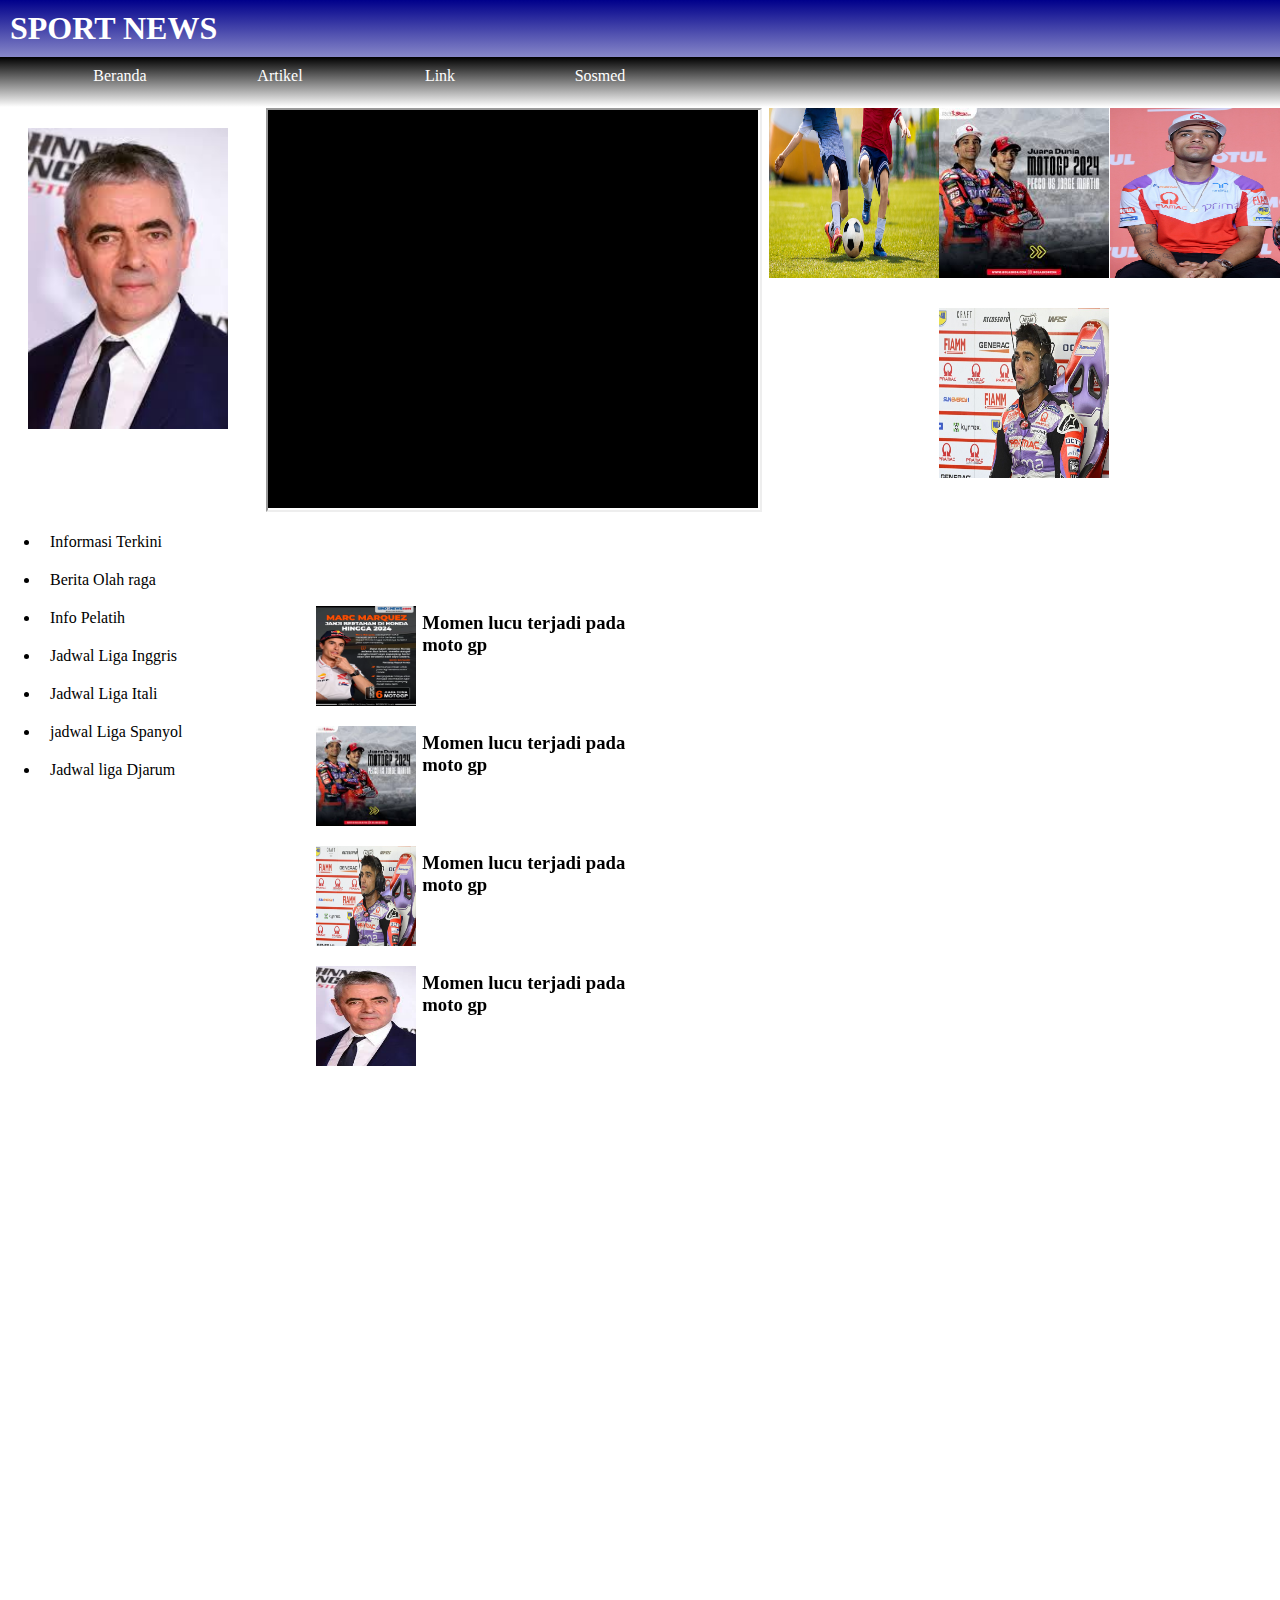
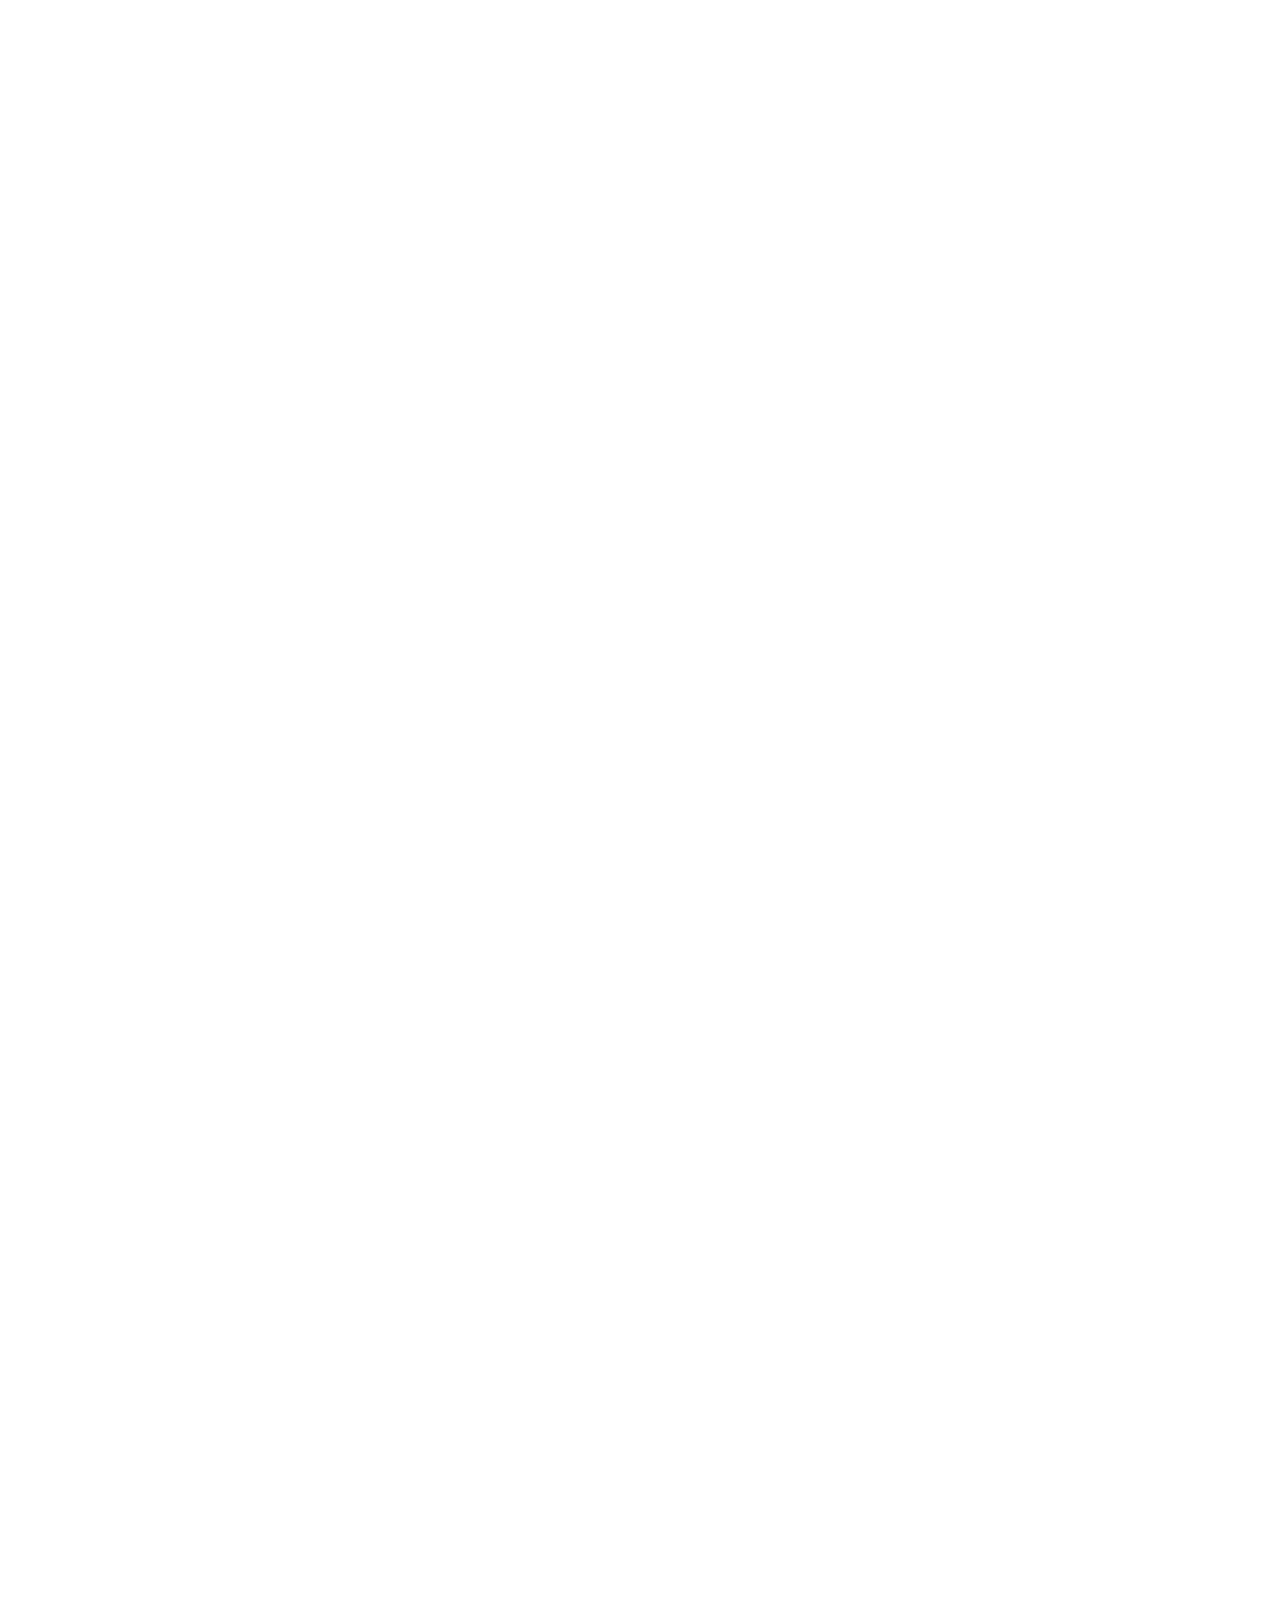
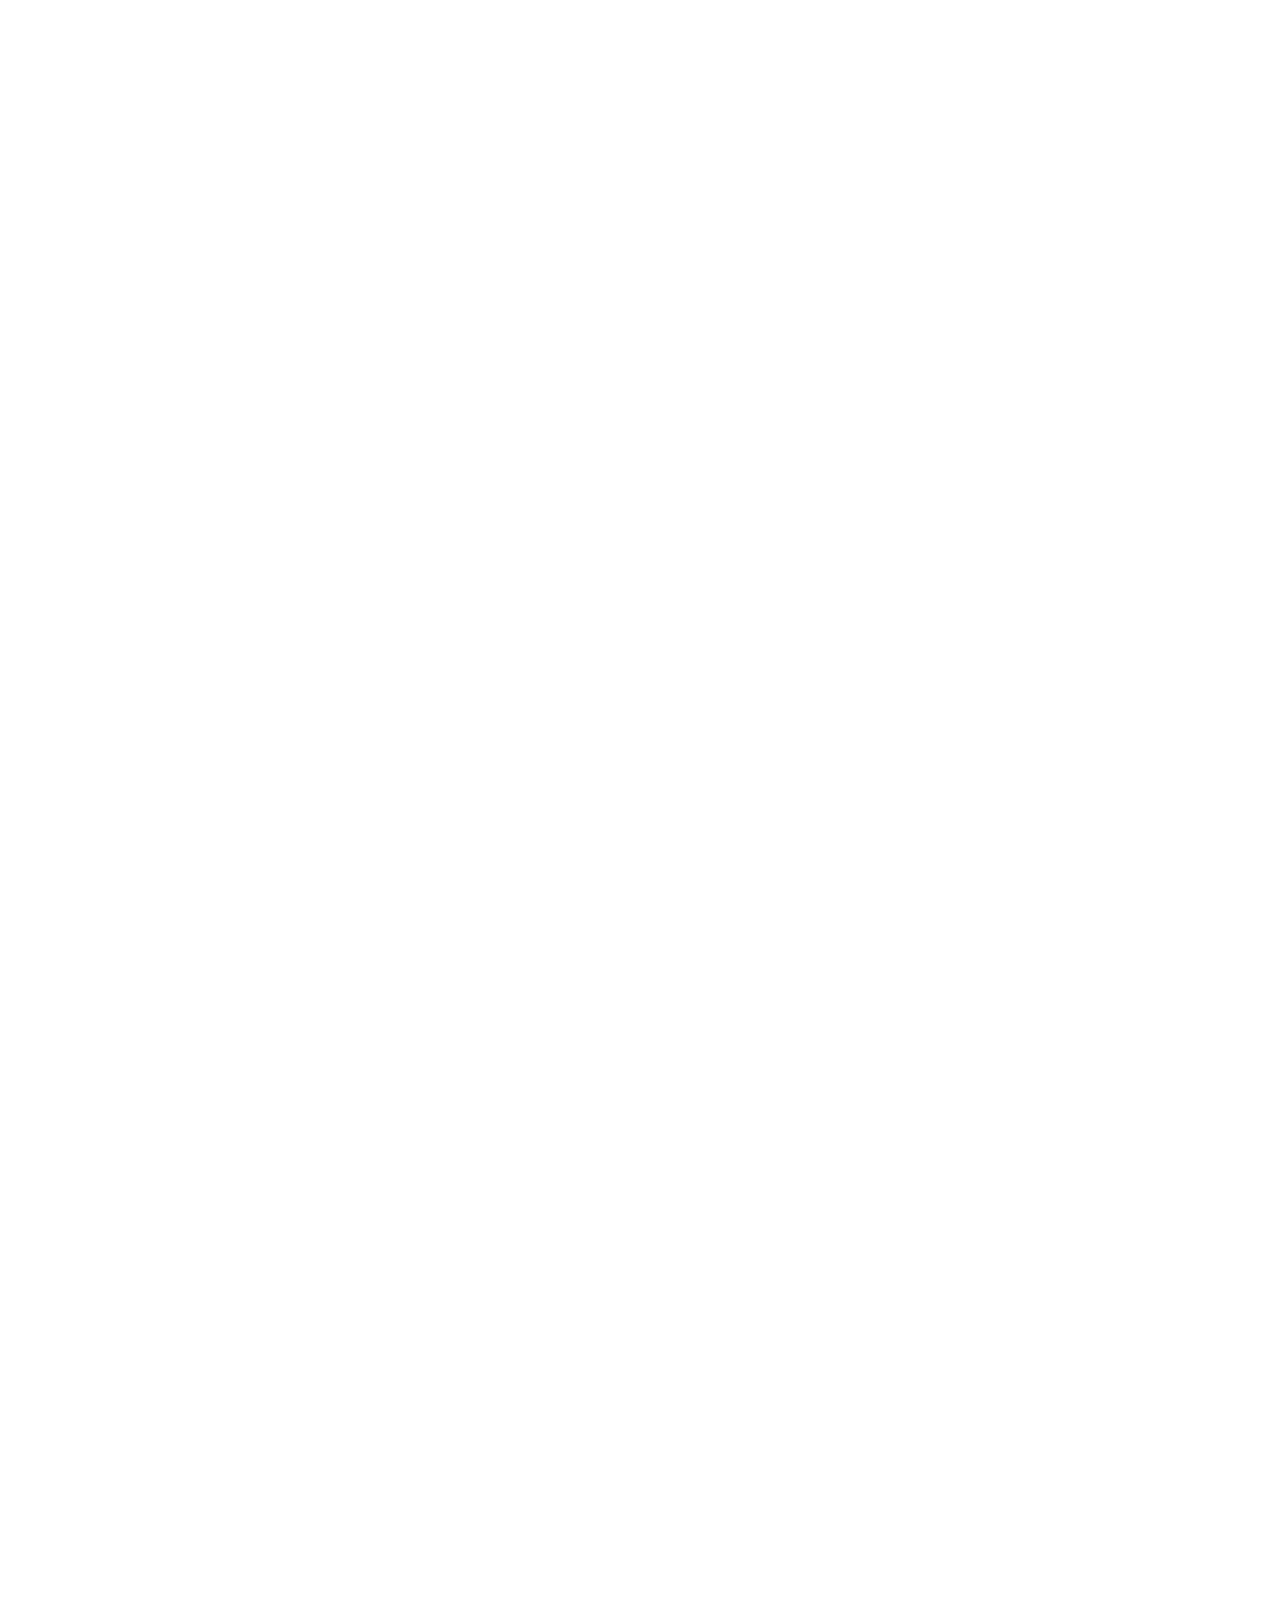
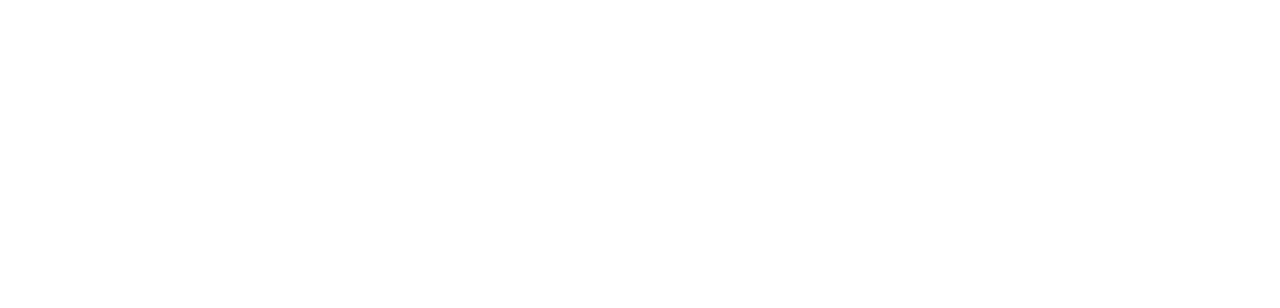
<file: index.html>
<html>
    <head>
        <title>Beranda</title>
        <link rel="stylesheet" href="beranda.css">
    
    </head>
    <body>
        <div id="header">
            <h1 id="pemilik">SPORT NEWS</h1>
            <div id="menu-bar">
                <ul id="daftar-menu">
                    <li class="menu">Beranda</li>
                    <li id="open-artikel" class="menu">Artikel
                        <ul id="daftar-artikel">
                            <li class="sub-artikel">Liga Inggris</li>
                            <li class="sub-artikel">Liga Italy</li>
                            <li class="sub-artikel">Liga Spanyol</li>
                            <li class="sub-artikel">Moto GP</li>
                        
                        
                        </ul>
                    
                    
                    </li>
                    <li class="menu">Link</li>
                    <li class="menu">Sosmed</li>
                
                </ul>
            
            </div>
            
        </div>
        <br>
        <br>
        <br>
        <br>
        <br>
        
        <br>
      
        <div class="kontent">
            <div id="side-kiri">
                <div id="owner">
                    <img id="gbr-been" src="been.jpg">
                </div>
                <h3 class="been">MR.Been</h3>
                <p class="been">Web developer and Jurnalist</p>
                <br>
                <br>
                <br>
                <ul>
                    <li class="info-terkini">Informasi Terkini</li>
                    <li class="info-terkini">Berita Olah raga</li>
                    <li class="info-terkini">Info Pelatih</li>
                    <li class="info-terkini">Jadwal Liga Inggris</li>
                    <li class="info-terkini">Jadwal Liga Itali</li>
                    <li class="info-terkini">jadwal Liga Spanyol</li>
                    <li class="info-terkini">Jadwal liga Djarum</li>
                    
                
                
                </ul>
            </div>
            <div id="side-kanan">
                <div id="left">
                    <div id="youtube">
                        <iframe id="yt"  src="https://www.youtube.com/embed/mWa-4RMGKvs"></iframe>
                        <h1 id="jdl-yt">Momen lucu para pemain pada liga inggris</h1>
                        <div id="tag-line">
                            <div class="tag-ft">
                                <img class="gbr-foto" src="1.webp">
                            </div>
                            <div class="tag-txt">
                                <h3 class="jdl-tag-line">Momen lucu terjadi pada moto gp</h3>
                            </div>
                        </div>
                        <div id="tag-line">
                            <div class="tag-ft">
                                <img class="gbr-foto" src="2.jpg">
                            </div>
                            <div class="tag-txt">
                                <h3 class="jdl-tag-line">Momen lucu terjadi pada moto gp</h3>
                            </div>
                        </div>
                        <div id="tag-line">
                            <div class="tag-ft">
                                <img class="gbr-foto" src="4.jpg">
                            </div>
                            <div class="tag-txt">
                                <h3 class="jdl-tag-line">Momen lucu terjadi pada moto gp</h3>
                            </div>
                        </div>                        
                        <div id="tag-line">
                            <div class="tag-ft">
                                <img class="gbr-foto" src="been.jpg">
                            </div>
                            <div class="tag-txt">
                                <h3 class="jdl-tag-line">Momen lucu terjadi pada moto gp</h3>
                            </div>
                        </div>

                    </div>
                
                </div>
                <div id="right">
                    <div class="foto">
                        <img class="gbr-foto" src="21.jpg">
                    </div>
                    <div class="foto">
                        <img class="gbr-foto" src="2.jpg">
                    </div>
                    <div class="foto">
                        <img class="gbr-foto" src="3.jpg">
                    </div>
                    <div class="foto">
                        <img class="gbr-foto" src="4.jpg">
                    </div>

                </div>
           
            </div>
        
        
        
        
        
        </div>
    
    </body>
</html>
</file>
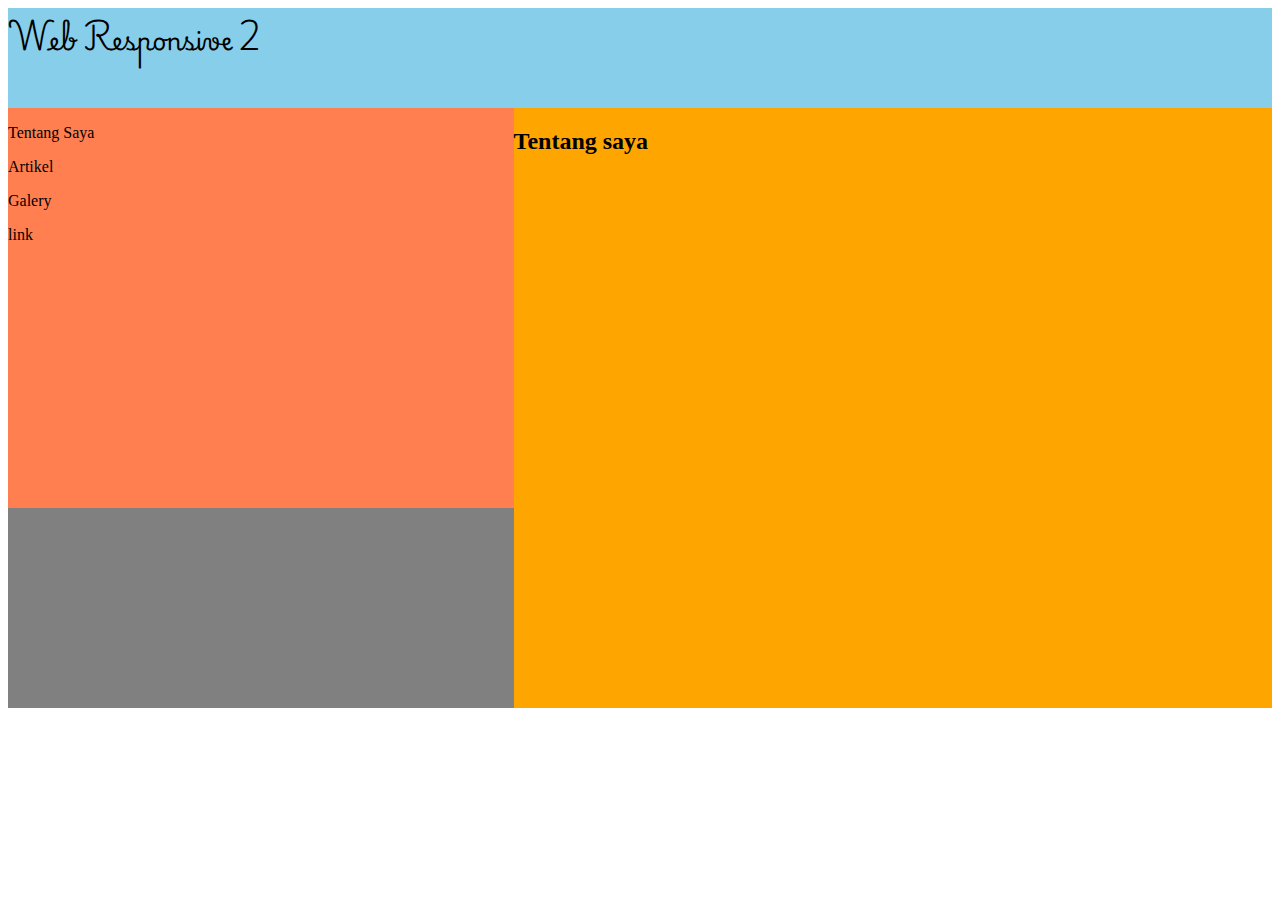
<file: halaman2.html>
<html>
    <head>
        <title>Web Responsive 2</title>
        <link rel="stylesheet" href="webresponsive2.css">
        <meta name="viewport" content="width=device-width, initial-scale=1.0">
        <link rel="preconnect" href="https://fonts.googleapis.com">
        <link rel="preconnect" href="https://fonts.gstatic.com" crossorigin>
        <link href="https://fonts.googleapis.com/css2?family=Playwrite+VN:wght@100..400&display=swap" rel="stylesheet">
    </head>
    <body>
        <div class="menu">
            <h2 class="namaweb">Web Responsive 2</h2>
        </div>
        <div class="bungkus">
            <div class="hitam">
                <p>Tentang Saya</p>
                <p>Artikel</p>
                <p>Galery</p>
                <p>link</p>
                
            
            
            </div>
            <div class="orange">
                <h2>Tentang saya</h2>
            
            </div>
            
        </div>
    
    
    
    </body>
</html>
</file>
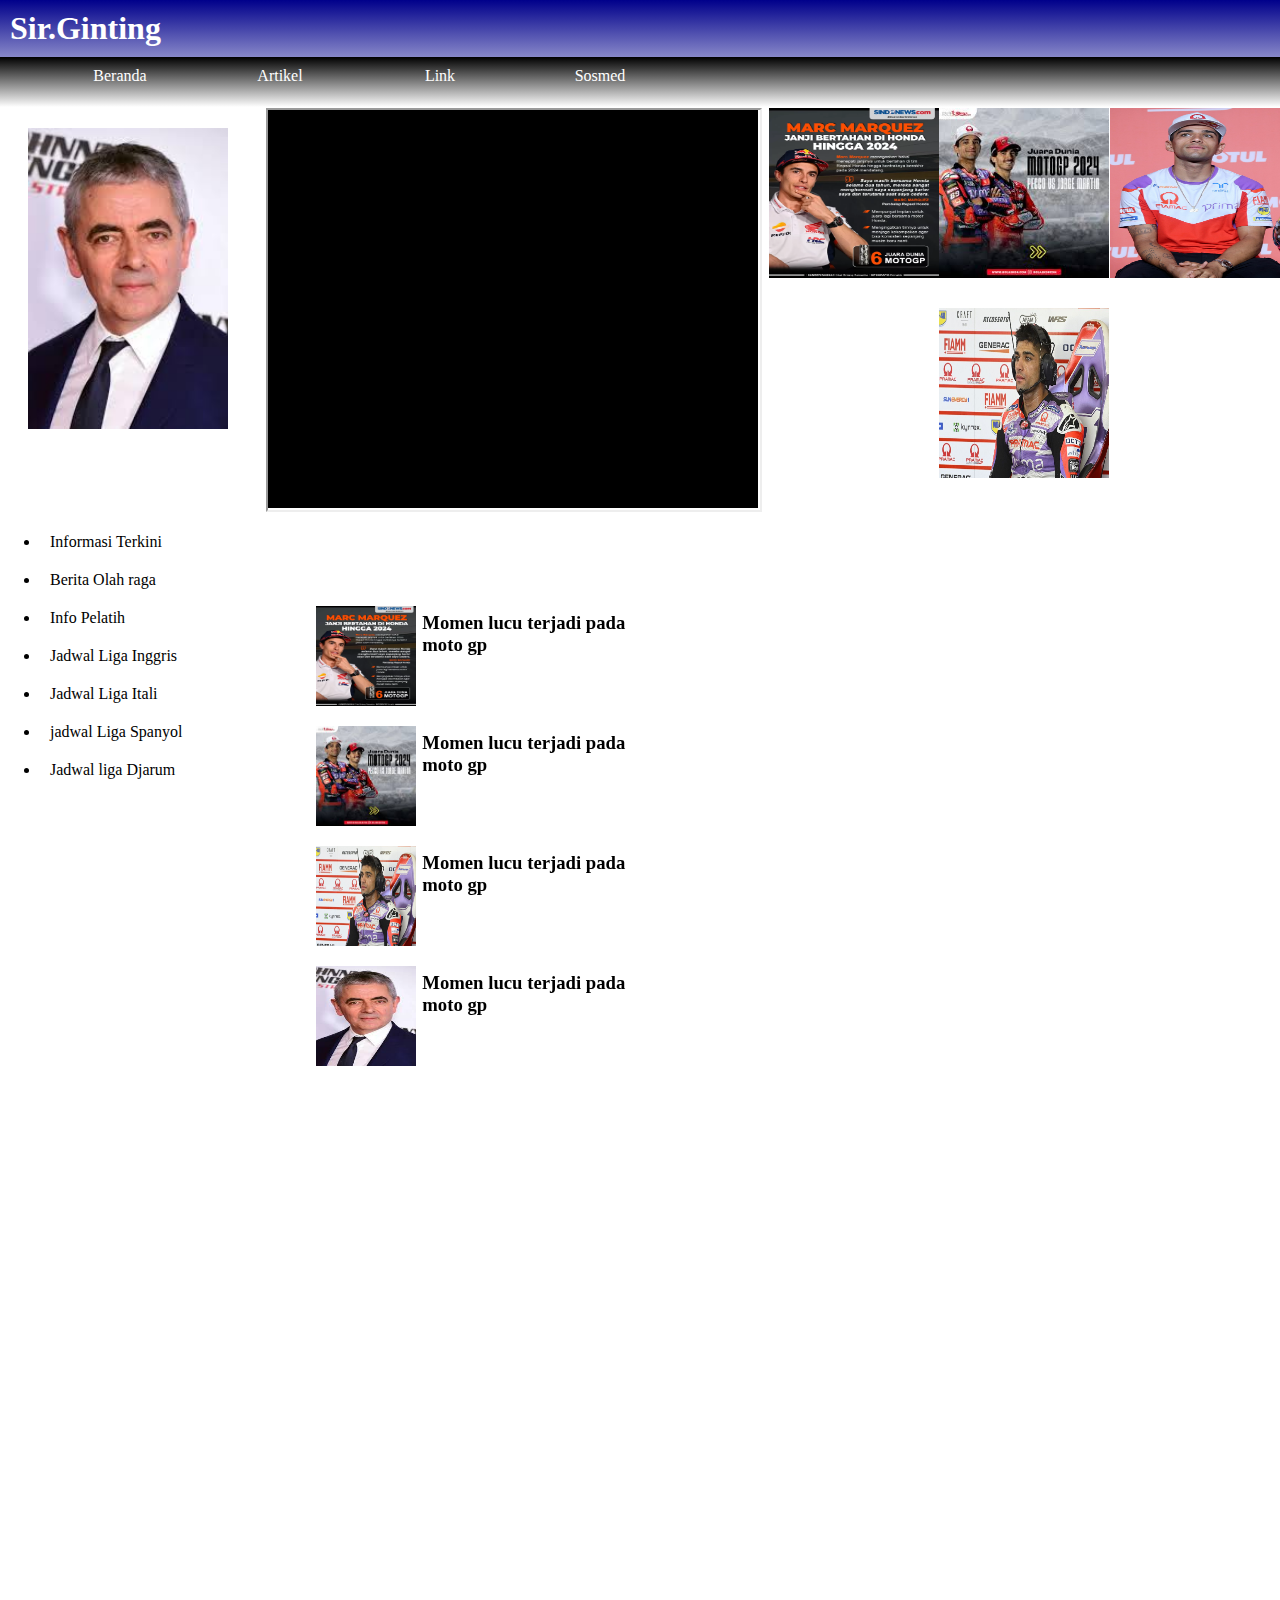
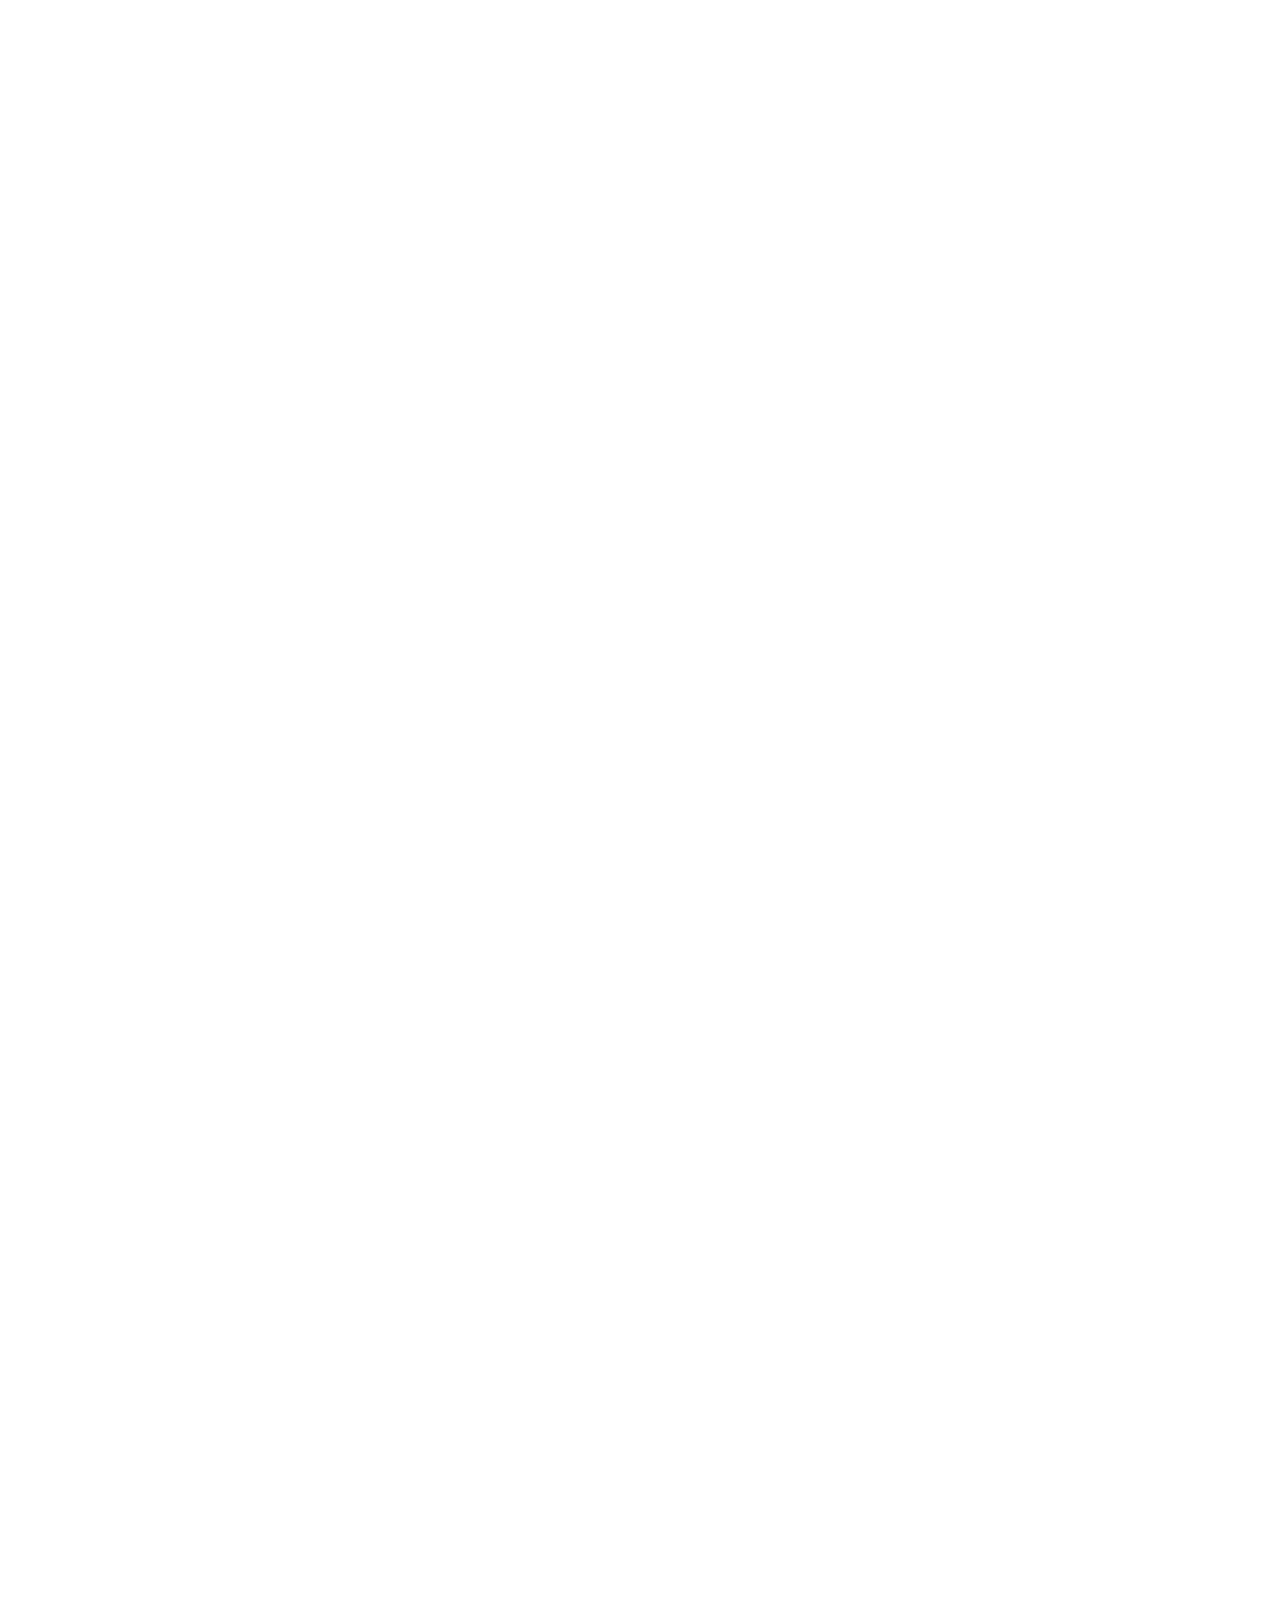
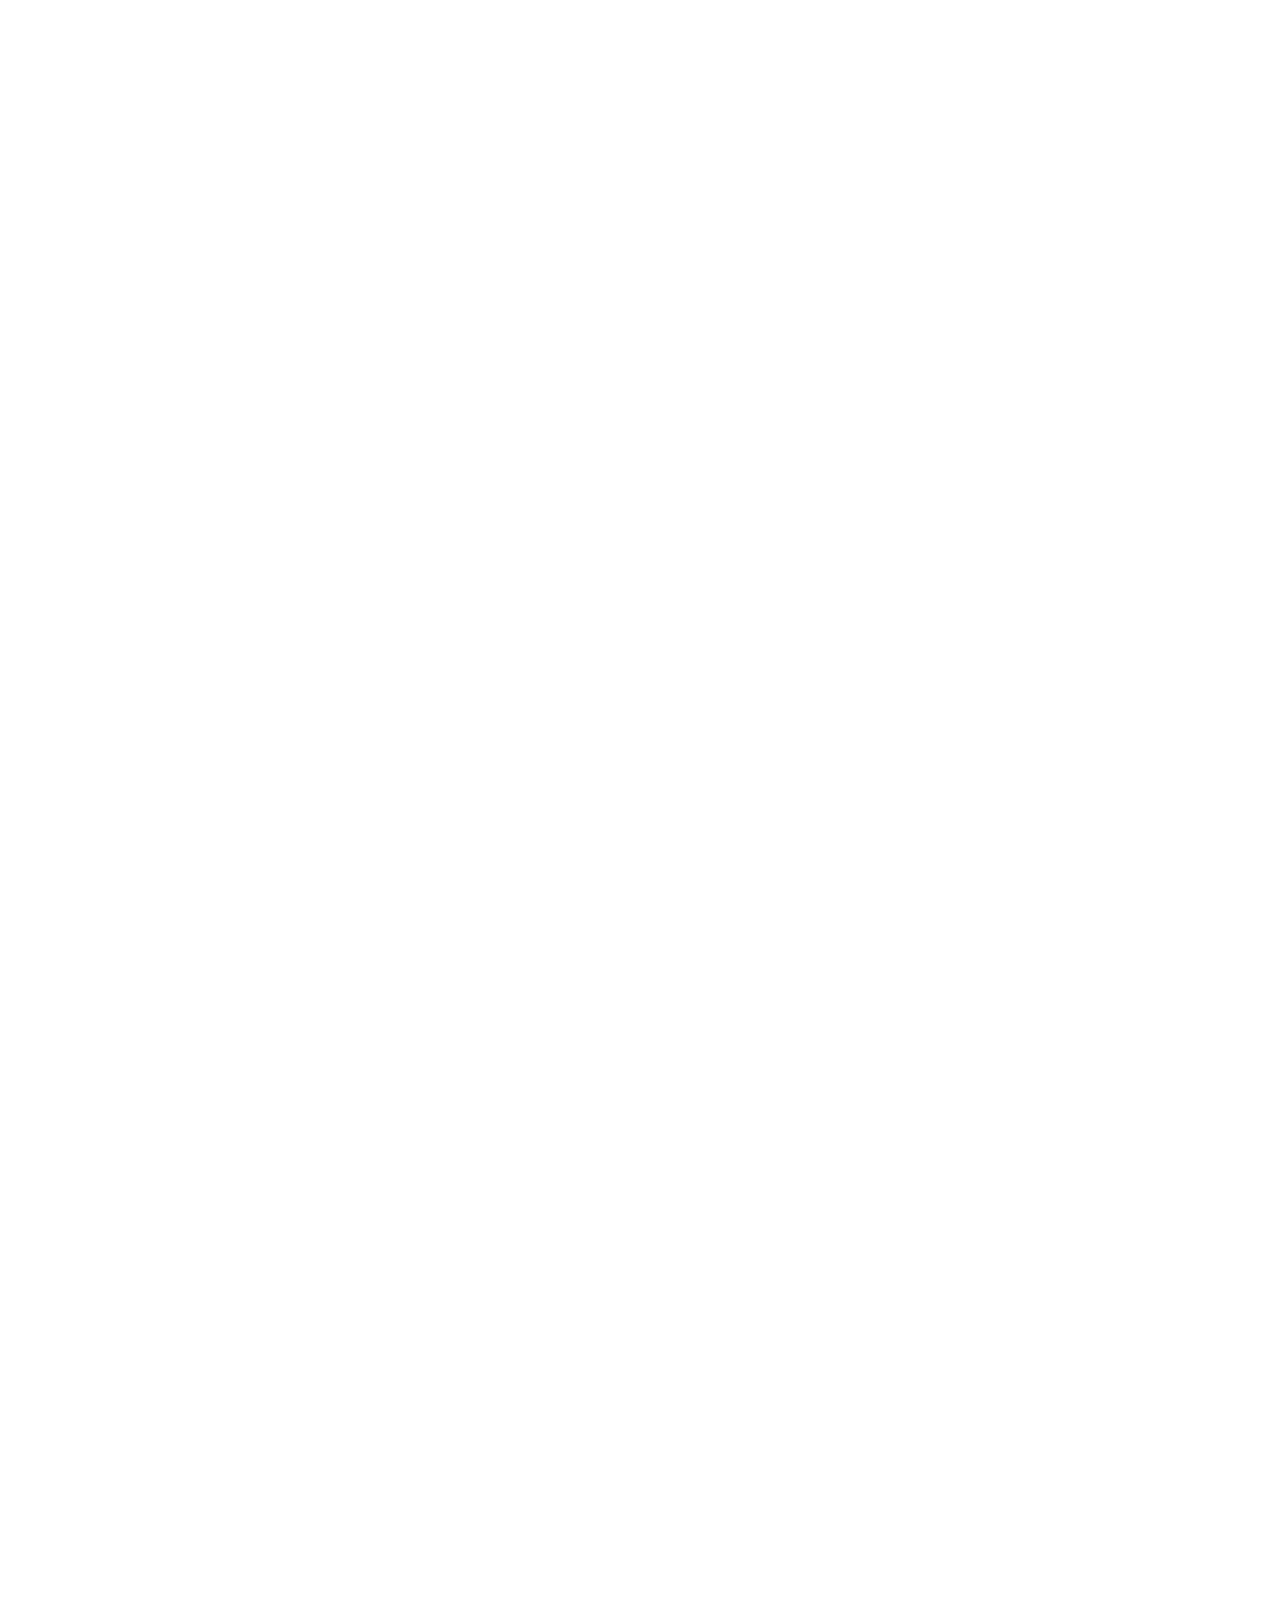
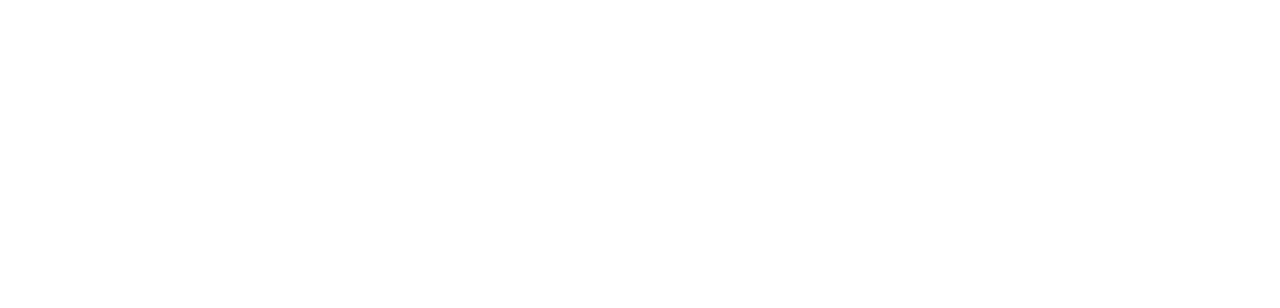
<file: ligainggris.html>
<html>
    <head>
        <title>Beranda</title>
        <link rel="stylesheet" href="beranda.css">
    
    </head>
    <body>
        <div id="header">
            <h1 id="pemilik">Sir.Ginting</h1>
            <div id="menu-bar">
                <ul id="daftar-menu">
                    <li class="menu">Beranda</li>
                    <li id="open-artikel" class="menu">Artikel
                        <ul id="daftar-artikel">
                            <li class="sub-artikel">Liga Inggris</li>
                            <li class="sub-artikel">Liga Italy</li>
                            <li class="sub-artikel">Liga Spanyol</li>
                            <li class="sub-artikel">Moto GP</li>
                        
                        
                        </ul>
                    
                    
                    </li>
                    <li class="menu">Link</li>
                    <li class="menu">Sosmed</li>
                
                </ul>
            
            </div>
            
        </div>
        <br>
        <br>
        <br>
        <br>
        <br>
        
        <br>
      
        <div class="kontent">
            <div id="side-kiri">
                <div id="owner">
                    <img id="gbr-been" src="been.jpg">
                </div>
                <h3 class="been">MR.Been</h3>
                <p class="been">Web developer and Jurnalist</p>
                <br>
                <br>
                <br>
                <ul>
                    <li class="info-terkini">Informasi Terkini</li>
                    <li class="info-terkini">Berita Olah raga</li>
                    <li class="info-terkini">Info Pelatih</li>
                    <li class="info-terkini">Jadwal Liga Inggris</li>
                    <li class="info-terkini">Jadwal Liga Itali</li>
                    <li class="info-terkini">jadwal Liga Spanyol</li>
                    <li class="info-terkini">Jadwal liga Djarum</li>
                    
                
                
                </ul>
            </div>
            <div id="side-kanan">
                <div id="left">
                    <div id="youtube">
                        <iframe id="yt"  src="https://www.youtube.com/embed/Ojmm-o59eRM"></iframe>
                        <h1 id="jdl-yt">Momen lucu para pemain pada liga inggris</h1>
                        <div id="tag-line">
                            <div class="tag-ft">
                                <img class="gbr-foto" src="1.webp">
                            </div>
                            <div class="tag-txt">
                                <h3 class="jdl-tag-line">Momen lucu terjadi pada moto gp</h3>
                            </div>
                        </div>
                        <div id="tag-line">
                            <div class="tag-ft">
                                <img class="gbr-foto" src="2.jpg">
                            </div>
                            <div class="tag-txt">
                                <h3 class="jdl-tag-line">Momen lucu terjadi pada moto gp</h3>
                            </div>
                        </div>
                        <div id="tag-line">
                            <div class="tag-ft">
                                <img class="gbr-foto" src="4.jpg">
                            </div>
                            <div class="tag-txt">
                                <h3 class="jdl-tag-line">Momen lucu terjadi pada moto gp</h3>
                            </div>
                        </div>                        
                        <div id="tag-line">
                            <div class="tag-ft">
                                <img class="gbr-foto" src="been.jpg">
                            </div>
                            <div class="tag-txt">
                                <h3 class="jdl-tag-line">Momen lucu terjadi pada moto gp</h3>
                            </div>
                        </div>

                    </div>
                
                </div>
                <div id="right">
                    <div class="foto">
                        <img class="gbr-foto" src="1.webp">
                    </div>
                    <div class="foto">
                        <img class="gbr-foto" src="2.jpg">
                    </div>
                    <div class="foto">
                        <img class="gbr-foto" src="3.jpg">
                    </div>
                    <div class="foto">
                        <img class="gbr-foto" src="4.jpg">
                    </div>

                </div>
           
            </div>
        
        
        
        
        
        </div>
    
    </body>
</html>
</file>
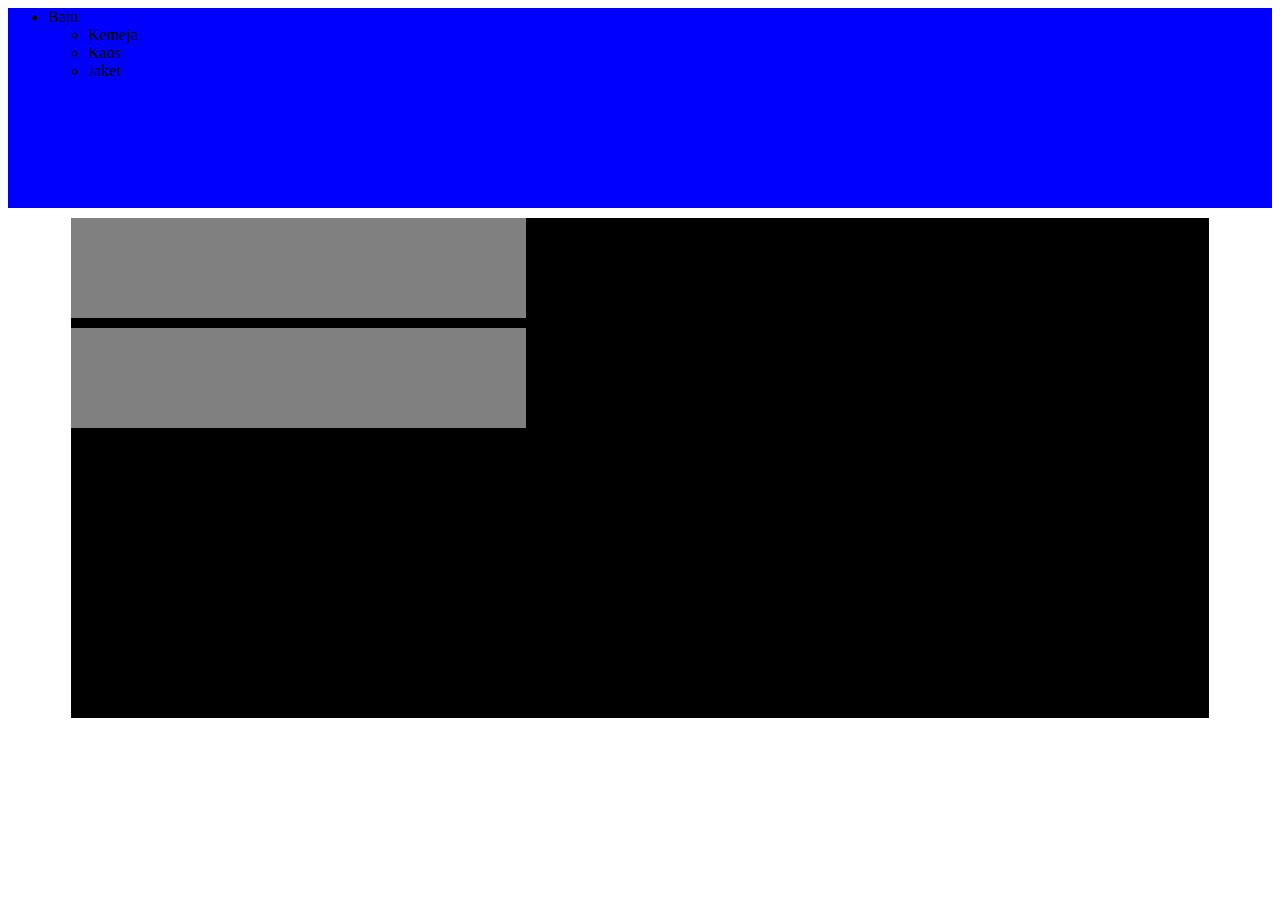
<file: responsive1.html>
<html>
    <head>
        <title>Responsive 1</title>
        <link rel="stylesheet" href="responsive1.css">
        <meta name="viewport" content="width=device-width, initial-scale=1.0">
    
    </head>
    <body>
        <div id="menu">
            <ul>
                <li>Baju
                    <ul>
                        <li>Kemeja</li>
                        <li>Kaos</li>
                        <li>Jaket</li>
                    </ul>
                    
                
                
                </li>
            </ul>
        </div>
        <div id="kotak">
            <div class="kotak-putih"></div>
            <div class="kotak-putih"></div>
        </div>
    
    
    
    </body>





</html>
</file>
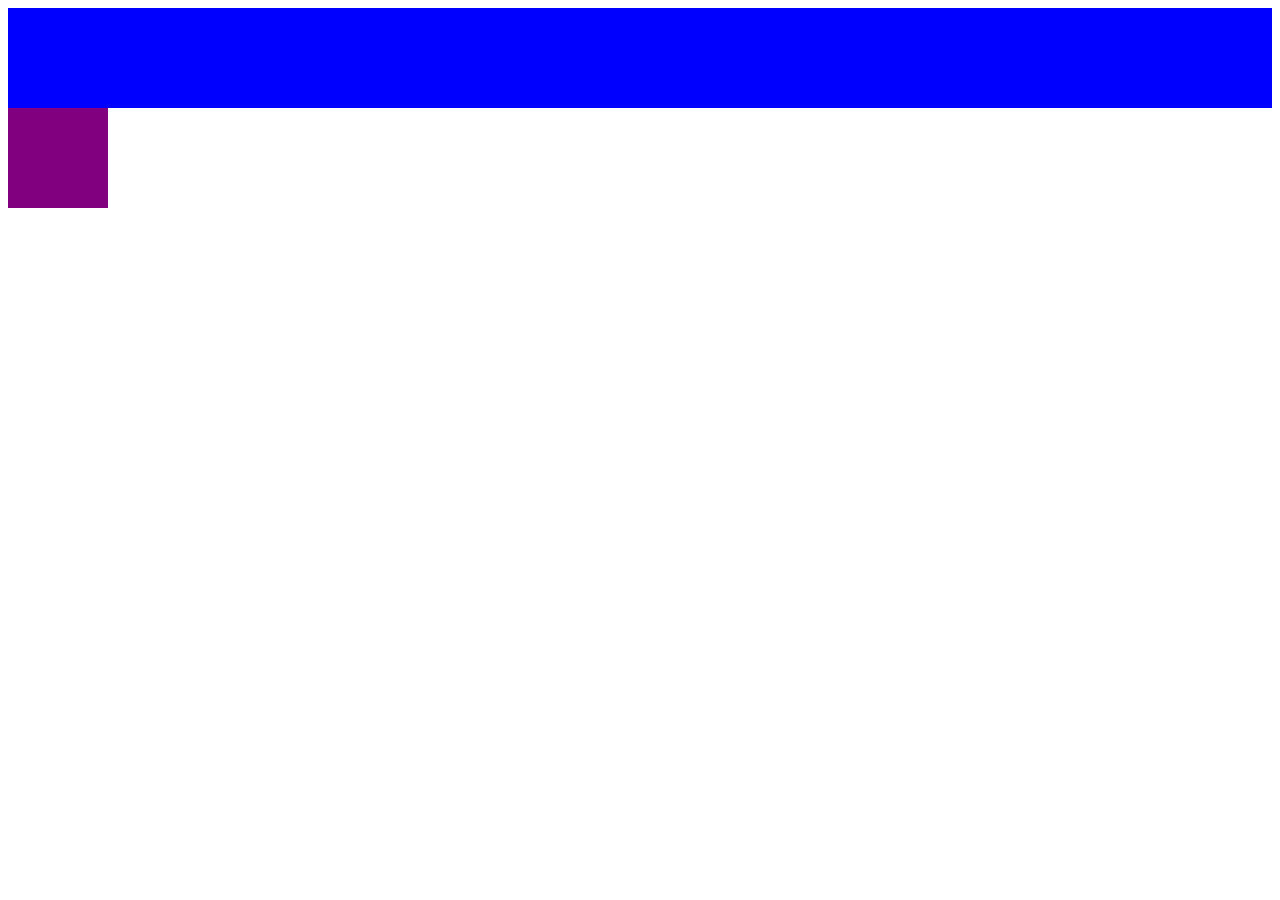
<file: webresponsive1.html>
<html>
    <head>
        <title>Web Responsive 1</title>
        <link rel="stylesheet" href="webresponsive1.css">
        <meta name="viewport" content="width=device-width, initial-scale=1">
    </head>
    <body>
        <div id="menu">
        
        
        </div>
        <div id="gambar"></div>
    
    
    
    </body>



</html>
</file>
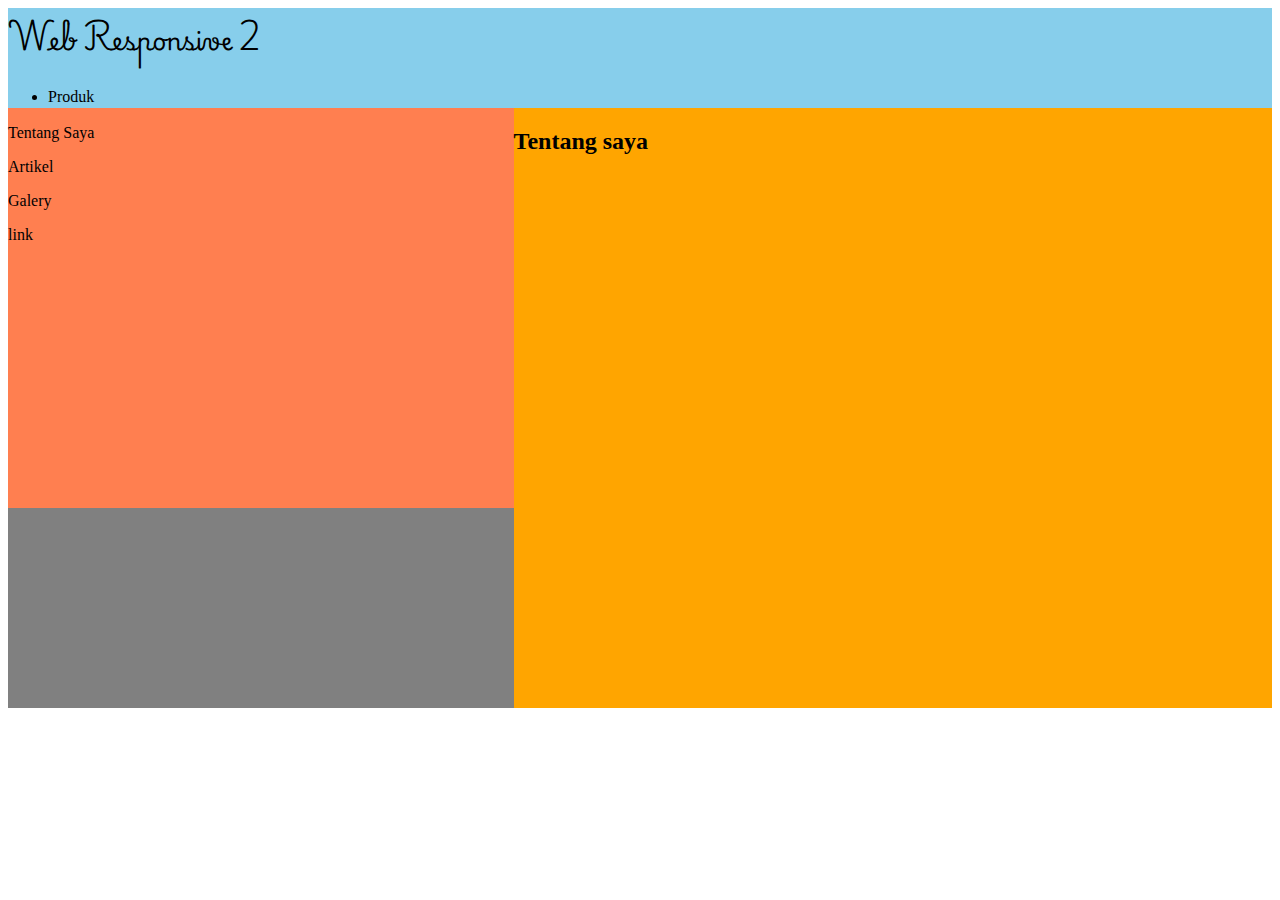
<file: webresponsive2.html>
<html>
    <head>
        <title>Web Responsive 2</title>
        <link rel="stylesheet" href="webresponsive2.css">
        <meta name="viewport" content="width=device-width, initial-scale=1.0">
        <link rel="preconnect" href="https://fonts.googleapis.com">
        <link rel="preconnect" href="https://fonts.gstatic.com" crossorigin>
        <link href="https://fonts.googleapis.com/css2?family=Playwrite+VN:wght@100..400&display=swap" rel="stylesheet">
    </head>
    <body>
        <div class="menu">
            <h2 class="namaweb">Web Responsive 2</h2>
            <ul>
                <li id="pro">Produk
                    <ul id="list">
                        <li>Baju</li>
                        <li>Jaket</li>
                        <li id="celana">Celana
                            <ul id="bg-celana">
                                <li>Jeans</li>
                                <li>Tatical</li>
                            </ul>
                        </li>
                        <li>Tas</li>
                        <li>Mantel</li>
                    </ul>
                
                </li>
            </ul>
        </div>
        <div class="bungkus">
            <div class="hitam">
                <p>Tentang Saya</p>
                <p>Artikel</p>
                <p>Galery</p>
                <p>link</p>
                
            
            
            </div>
            <div class="orange">
                <h2>Tentang saya</h2>
            
            </div>
            
        </div>
    
    
    
    </body>
</html>
</file>
<file: beranda.css>
*{
    margin: 0;
}
#header{
    width: 100%;
    position: fixed;
    z-index: 2;
    background:linear-gradient(to bottom,darkblue,white);
}
#menu-bar{
    width: 100%;
    height: 50px;
    background: linear-gradient(to bottom,black,white);
}
#pemilik{
    color: white;
    padding: 10px;
}
#daftar-menu{
    display: inline-flex;
}
.menu{
    padding: 10px;
    list-style: none;
    width: 140px;
    text-align: center;
    color: white;
}
.menu:hover{
    background-color: black;
    color: white;
}
#daftar-artikel{
    display: none;
}
#open-artikel:hover #daftar-artikel{
    display: block;
    
}
.sub-artikel:hover{
    background-color: white;
    color: black;
    cursor: pointer;
    width: 100px;
    text-align: center;
    
    
}
.sub-artikel{
    list-style: none;
    margin-left: -20px;
    padding-top: 15px;
}
.kontent{
    width: 100%;
    height: 5000px;
    /*background-color: gray;*/
    display: flex;
}
.info-terkini{
    width: 150px;
    padding: 10px;
}
.info-terkini:hover{
    background-color: black;
    color: white;
    cursor: pointer;
}
#side-kiri{
    width: 20%;
    
    /*background-color: purple;*/
}
#side-kanan{
    width: 80%;
    height: 1000px;
    /*background-color: orange;*/
    display: flex;
}
#left{
    width: 50%;
    height: 1000px;
   /* background-color: green;*/
    
}
.tag-ft{
    width: 100px;
    height: 100px;
    background-color: black;
}
.tag-txt{
    width: 250px;
    height: 100px;
    background-color: white;
}
#tag-line{
    display: flex;
    margin-top: 20px;
    margin-left: 50px;
    
}
.jdl-tag-line{
    padding: 6px;
    
}
.tag-txt:hover{
    background-color: skyblue;
    cursor: pointer;
}
#right{
    width: 50%;
    height: 400px;
    /*background-color: salmon;*/
    display: flex;
    justify-content: space-evenly;
    
    flex-wrap: wrap;
   
    
    
    
    

    
    
}
.foto{
    width: 170px;
    height: 170px;
    background-color: skyblue;
}
#youtube{
    width: 96%;
    height: 400px;
    background-color: black;
    margin: auto;
}
#yt{
    width: 100%;
    height: 100%;
}
#jdl-yt{
    text-align: center;
    color: white;
}
#owner{
    width: 200px;
    
    background-color: black;
    margin: auto;
    margin-top: 20px;
}
.been{
    color: white;
    text-align: center;
}
#gbr-been{
    width: 100%;
}
.gbr-foto{
    width: 100%;
    height: 100%;
}
</file>
<file: webresponsive2.css>
/*Tampilan Desktop*/
.namaweb{
  font-family: "Playwrite VN", serif;
  font-optical-sizing: auto;
  font-weight: <weight>;
  font-style: normal;
}
.menu{
    width: 100%;
    height: 100px;
    background-color: skyblue;
}
.bungkus{
    width: 100%;
    
    background-color: grey;
    display:flex;
}
.hitam{
    width: 40%;
    height: 400px;
    background-color: coral;
}
.orange{
    width: 60%;
    height: 600px;
    background-color: orange;
}



/*Tampilan mobile*/
@media only screen and (max-width: 600px){
    .bungkus{
        display: block;
        margin-top: 300px;
        
    }
    .hitam{
        width: 100%;
    }
    .orange{
        width: 100%;
    }
    .namaweb{
        text-align: center;
    }
    #list{
        display: none;
        list-style: none;
    }
    #bg-celana{
        display: none;
    }
    #celana:hover #bg-celana{
        display: block;
        position: absolute;
        margin-left: 10%;
        margin-top:-20px;
        background-color: chartreuse;
        list-style: none;
        text-align: left;
    }
    #pro{
        list-style: none;
    }
    #pro:hover{
        background-color: white;
        
    }
    #pro:hover #list{
        display: block;
        margin-left: -10%;
        background-color: blue;
        width: 50%;
    }
    li:hover{
       background-color: white; 
        width: 50%;
        list-style: none;
    }
    
    
}
</file>
<file: responsive1.css>
#menu{
    width: 100%;
    height: 200px;
    background-color: blue;
}
#kotak{
    width: 90%;
    height: 500px;
    background-color: black;
    margin: auto;
        
}
.kotak-putih{
    width: 40%;
    height: 100px;
    background-color: grey;
    margin-top: 10px;
}
@media only screen and (max-width: 600px){
    #kotak{
        background-color: pink;
        display: flex;
    }
    
}
</file>
<file: webresponsive1.css>
#menu{
    width: 100%;
    height: 100px;
    background-color: blue;
}
#gambar{
    width: 100px;
    height: 100px;
    background-color: purple;
}


@media screen and (max-width: 600px){
    body{
        background-color:black;
    }
    #menu{
        background-color: brown;
    }
    #gambar{
        background-color: green;
        width: 100%;
    }
    
}
</file>
